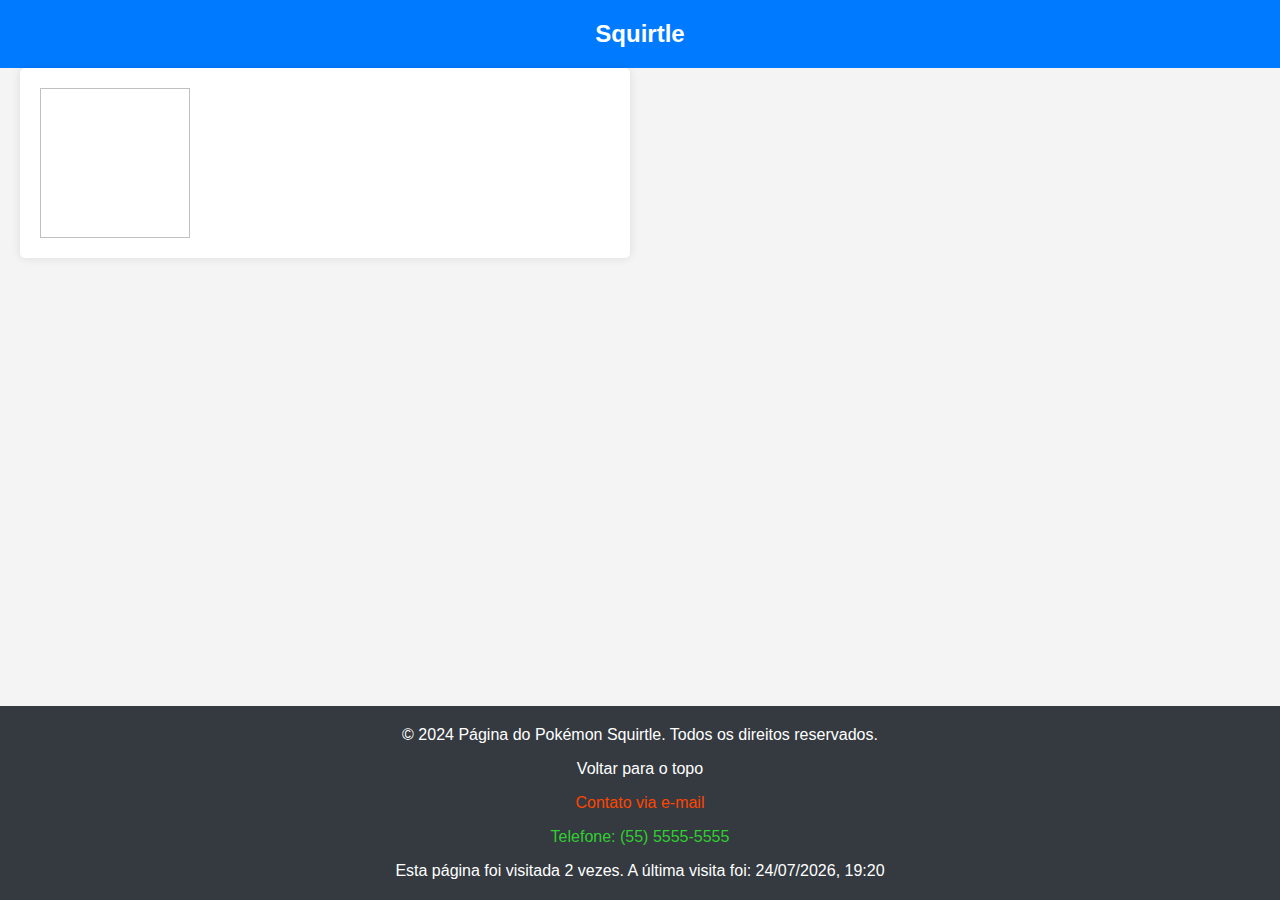
<file: PAGES/POKEMON/index.html>
<!DOCTYPE html> <!-- Declaração do tipo de documento HTML5 -->
<html lang="pt-br"> <!-- Abertura da tag HTML com idioma português do Brasil -->

<head> <!-- Seção de metadados e links -->
  <meta charset="UTF-8" /> <!-- Define o conjunto de caracteres como UTF-8 -->
  <meta name="viewport" content="width=device-width, initial-scale=1" /> <!-- Controla a escala e dimensões da página -->
  <title>Página do Pokémon Squirtle</title> <!-- Título da página exibido no navegador -->
  <link rel="stylesheet" href="../../styles.css" /> <!-- Importa folha de estilo CSS de um diretório acima -->
  <link rel="stylesheet" href="./styles.css" /> <!-- Importa folha de estilo CSS do mesmo diretório -->
</head>

<body> <!-- Conteúdo visível da página -->
  <header id="header"> <!-- Cabeçalho da página -->
    <a href="../../index.html"> <!-- Link para a página inicial -->
      <h1>Squirtle</h1> <!-- Título do cabeçalho -->
    </a>
  </header>

  <main> <!-- Seção principal do conteúdo -->
    <section id="info-pokemon" aria-labelledby="info-pokemon-label"> <!-- Seção para informações sobre o Pokémon Squirtle -->
      <img /> <!-- Tag de imagem incompleta para exibir uma imagem do Pokémon Squirtle -->
    </section>
  </main>

  <footer aria-label="Rodapé"> <!-- Rodapé da página -->
    <p aria-label="Copyright"> <!-- Informações de copyright -->
      &copy; 2024 Página do Pokémon Squirtle. Todos os direitos reservados.
    </p>
    <p><a href="#header">Voltar para o topo</a></p> <!-- Link para voltar ao topo da página -->
    <p><a href="mailto:contato@squirtlepage.com">Contato via e-mail</a></p> <!-- Link de e-mail para contato -->
    <p><a href="tel:+5555555555">Telefone: (55) 5555-5555</a></p> <!-- Link de telefone para contato -->
  </footer>
  
  <script src="./index.js"></script> <!-- Importa script JavaScript do mesmo diretório -->
  <script src="../../index.js"></script> <!-- Importa script JavaScript de um diretório acima -->
</body>

</html>
</file>
<file: PAGES/POKEMON/styles.css>
section img {
    width: 150px; /* Largura da imagem */
    height: 150px; /* Altura da imagem */
    cursor: pointer; /* Altera o cursor para a forma de mão ao passar o mouse sobre a imagem */
  }
</file>
<file: styles.css>
/* Reset de estilos para garantir consistência em diferentes navegadores */
body,
h1,
h2,
p,
ul,
ol,
li,
figure,
table,
th,
td {
  margin: 0; /* Remove margens */
  padding: 0; /* Remove preenchimento */
}

* {
  box-sizing: border-box; /* Garante que a largura e a altura incluam a espessura da borda e o preenchimento */
}

/* Estilos gerais */

body {
  font-family: 'Arial', sans-serif; /* Define a fonte para todo o corpo do documento */
  color: #333; /* Cor do texto */
  background-color: #f4f4f4; /* Cor de fundo */
  height: 100vh; /* Altura da página igual à altura da janela do navegador */
  display: flex; /* Organização em coluna dos elementos dentro do body */
  flex-direction: column; /* Coloca os elementos filhos em uma coluna */
}

main {
  display: grid; /* Organização em grid */
  grid-template-columns: repeat(2, 1fr); /* Define duas colunas com largura igual */
  gap: 20px; /* Espaçamento entre as células do grid */
  margin: 0 20px; /* Margem externa à esquerda e à direita */
}

@media (max-width: 768px) {
  main {
    grid-template-columns: 1fr; /* Altera para uma única coluna em telas menores */
  }
}

main > section {
  padding: 20px; /* Preenchimento interno */
}

main section,
main article {
  color: black; /* Cor do texto */
  background-color: #fff; /* Cor de fundo */
  padding: 20px; /* Preenchimento interno */
  border-radius: 5px; /* Borda arredondada */
  box-shadow: 0 0 10px rgba(0, 0, 0, 0.1); /* Sombra */
  margin-bottom: 20px; /* Margem inferior */
  display: flex; /* Organização em coluna dos elementos dentro de section e article */
  flex-direction: column; /* Coloca os elementos filhos em uma coluna */
}

section h1,
section h2,
section h3 {
  margin-bottom: 8px; /* Margem inferior */
}

article h1,
article h2,
article h3 {
  margin-bottom: 10px; /* Margem inferior */
}

p {
  margin-bottom: 16px; /* Margem inferior */
}

ul li {
  list-style-position: inside; /* Define a posição do marcador da lista */
}

/* Header */

header {
  background-color: #007bff; /* Cor de fundo */
  color: #fff; /* Cor do texto */
  padding: 20px; /* Preenchimento interno */
  display: flex; /* Organização em linha dos elementos dentro do header */
  justify-content: center; /* Alinha os elementos ao centro horizontalmente */
}

header h1 {
  font-size: 24px; /* Tamanho da fonte */
}

header a {
  text-decoration: none; /* Remove decoração de link */
  color: white; /* Cor do texto */
}

@media (max-width: 768px) {
  header h1 {
    font-size: 20px; /* Altera o tamanho da fonte em telas menores */
  }

  h2 {
    font-size: 18px; /* Altera o tamanho da fonte em telas menores */
  }
}

/* Lista de navegação */

nav ul {
  list-style: none; /* Remove marcadores de lista */
  display: flex; /* Organização em linha dos elementos dentro de nav */
  gap: 20px; /* Espaçamento entre os elementos */
  justify-content: center; /* Alinha os elementos ao centro horizontalmente */
  flex-wrap: wrap; /* Quebra a linha quando não há espaço suficiente */
  background-color: #343a40; /* Cor de fundo */
  padding: 10px; /* Preenchimento interno */
  margin-bottom: 20px; /* Margem inferior */
}

@media (max-width: 768px) {
  nav ul {
    flex-direction: column; /* Altera para organização em coluna em telas menores */
    align-items: center; /* Alinha os elementos ao centro verticalmente */
  }
}

nav a {
  text-decoration: none; /* Remove decoração de link */
  color: #fff; /* Cor do texto */
  font-weight: bold; /* Espessura da fonte */
  transition: color 0.8s; /* Transição de cor com duração de 0.8s */
}

nav a:hover {
  color: #ffc107; /* Cor do texto ao passar o mouse */
}

/* Seções */

#info-squirtle img {
  width: 150px; /* Largura da imagem */
  height: 150px; /* Altura da imagem */
  align-self: center; /* Alinha a imagem ao centro verticalmente */
}

#info-squirtle div {
  display: flex; /* Organização em linha dos elementos dentro de div */
  justify-content: space-evenly; /* Distribui o espaço entre os elementos */
  flex-wrap: wrap; /* Quebra a linha quando não há espaço suficiente */
}

#info-squirtle img,
#evolucao img {
  transition: transform 0.3s ease-in-out; /* Transição de transformação com duração de 0.3s */
}

#info-squirtle img:hover,
#evolucao img:hover {
  transform: scale(1.1); /* Aumenta o tamanho da imagem ao passar o mouse */
}

#evolucao a {
  text-decoration: none; /* Remove decoração de link */
  color: black; /* Cor do texto */
}

#info-squirtle img:nth-of-type(2) {
  padding: 35px; /* Preenchimento interno */
}

#curiosidades li::marker {
  content: '🔍'; /* Ícone personalizado para o marcador de lista */
}

#curiosidades ul {
  display: flex; /* Organização em linha dos elementos dentro de ul */
  flex-direction: column; /* Organização em coluna dos elementos dentro de ul */
  gap: 12px; /* Espaçamento entre os elementos */
}

#evolucao ul {
  display: flex; /* Organização em linha dos elementos dentro de ul */
  justify-content: space-around; /* Distribui o espaço entre os elementos */
  flex-wrap: wrap; /* Quebra a linha quando não há espaço suficiente */
  list-style: none; /* Remove marcadores de lista */
}

@media (max-width: 768px) {
  #evolucao ul {
    flex-direction: column; /* Altera para organização em coluna em telas menores */
    align-items: center; /* Alinha os elementos ao centro verticalmente */
  }
}

#evolucao img {
  height: 150px; /* Altura da imagem */
  width: 150px; /* Largura da imagem */
}

#evolucao figcaption {
  font-weight: 600; /* Espessura da fonte */
  font-size: 20px; /* Tamanho da fonte */
  text-align: center; /* Alinhamento do texto */
  margin-top: 16px; /* Margem superior */
}

@media (max-width: 768px) {
  #evolucao figcaption {
    font-size: 16px; /* Altera o tamanho da fonte em telas menores */
  }
}

article {
  background-color: #ffc107; /* Cor de fundo */
  color: #fff; /* Cor do texto */
}

/* Links */

#recursos a,
footer a {
  transition: opacity 0.3s ease-in-out; /* Transição de opacidade com duração de 0.3s */
}

a[target='_blank'] {
  color: #4592c4; /* Cor do texto */
  font-weight: bold; /* Espessura da fonte */
}

a[target='_blank']:hover {
  opacity: 0.8; /* Opacidade ao passar o mouse */
}

/* Footer */

footer {
  background-color: #343a40; /* Cor de fundo */
  color: #fff; /* Cor do texto */
  padding: 20px; /* Preenchimento interno */
  bottom: 0; /* Alinha o rodapé ao final da página */
  display: flex; /* Organização em coluna dos elementos dentro do footer */
  flex-direction: column; /* Coloca os elementos filhos em uma coluna */
  align-items: center; /* Alinha os elementos ao centro verticalmente */
  gap: 16px; /* Espaçamento entre os elementos */
  margin-top: auto; /* Margem superior automática */
}

footer p {
  margin-bottom: 0; /* Remove margem inferior */
}

footer a {
  text-decoration: none; /* Remove decoração de link */
}

footer a[href*='#'] {
  color: white; /* Cor do texto */
}

footer a[href*='mailto'] {
  color: orangered; /* Cor do texto */
}

footer a[href*='tel'] {
  color: limegreen; /* Cor do texto */
}

footer a[href]:hover {
  opacity: 0.8; /* Opacidade ao passar o mouse */
}
</file>
